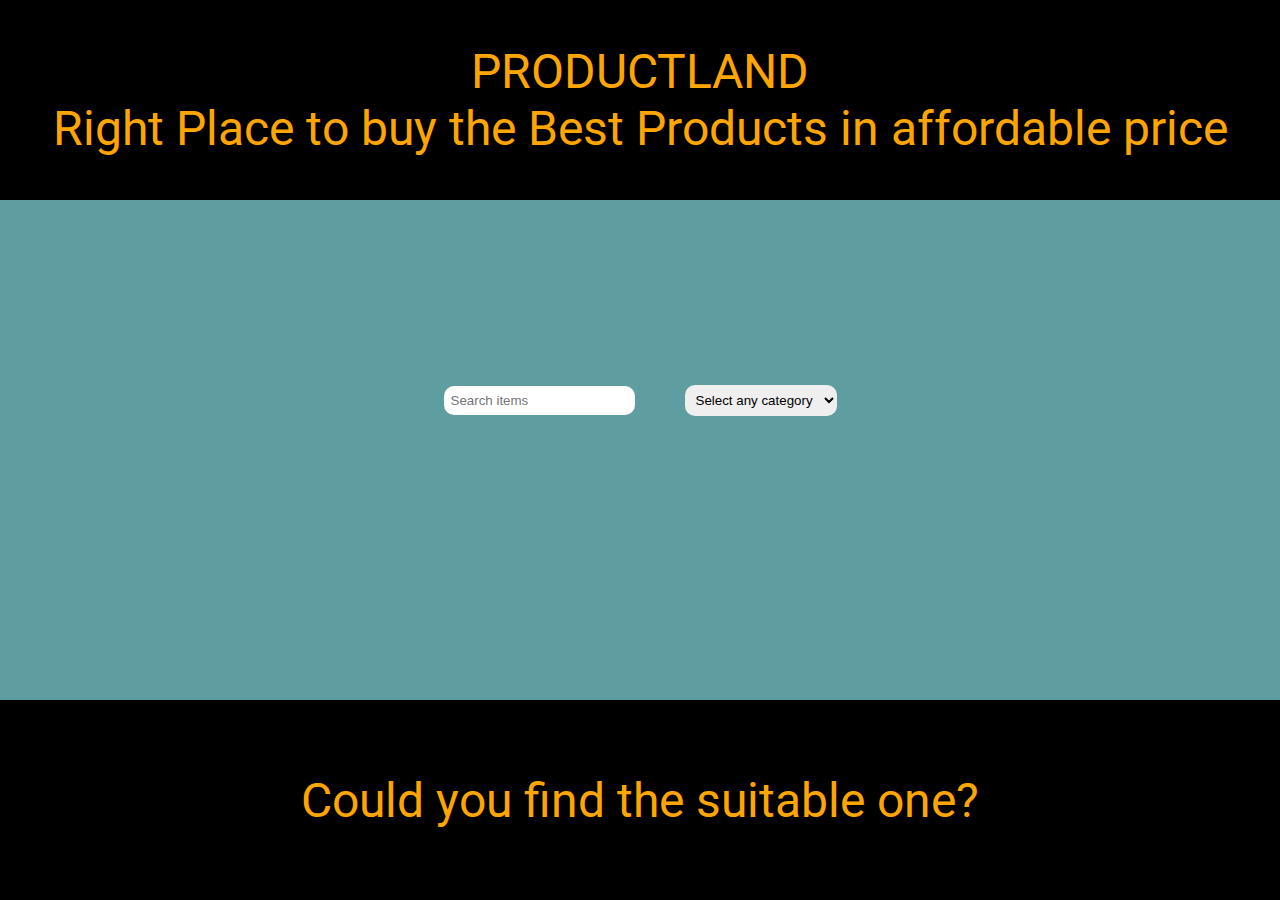
<file: index.html>
<!DOCTYPE html>
<html lang="en">
<head>
    <meta charset="UTF-8">
    <meta name="viewport" content="width=device-width, initial-scale=1.0">
    <title>Document</title>
    <link rel="stylesheet" href="style.css">
    <script src="index.js" defer></script>
</head>
<body>
    <header>
        <div>PRODUCTLAND</div>
        <div>Right Place to buy the <span>Best Products</span> in affordable price</div>
    </header>

    <main>

        <!-- Search, filter,  -->
        <div class="filter-container">
            <form action="search">
                <input type="text" placeholder="Search items" />

            </form>

            <select name="category">
                <option value="default">Select any category</option>
            </select>
        </div>


        <!-- Products -->

        <div class="products">

        </div>

        <!-- Pagination -->

        <div class="pagination">

        </div>

    </main>

    <footer>Could you find the suitable one?</footer>
</body>
</html>
</file>
<file: style.css>
@import url('https://fonts.googleapis.com/css2?family=Roboto&display=swap');

* {
    margin: 0;
    padding: 0;
    box-sizing: border-box;
}

body {
    min-height: 100vh;
    font-family: 'Roboto', sans-serif;
    display: flex;
    flex-direction: column;
    justify-content: space-between;
    align-items: center;
    background-color: cadetblue;
}

header{
    width: 100%;
    height: 200px;
    background-color: black;
    color: orange;
    font-size: 3rem;
    display: flex;
    flex-direction: column;
    align-items: center;
    justify-content: center;
}

footer {
    width: 100%;
    height: 200px;
    background-color: black;
    color: orange;
    font-size: 3rem;
    display: flex;
    align-items: center;
    justify-content: center;
}

.products {
    display: flex;
    justify-content: center;
    column-gap: 20px;
    row-gap: 30px;
    padding: 50px;
    flex-wrap: wrap;
}

.product-container {
    position: relative;
    flex-grow: 1;
    width: 300px;
    max-width: 400px;
    padding: 10px;
    background-color: white;
    display: flex;
    flex-direction: column;
    align-items: center;
    gap: 10px;
    border-radius: 10px;
    overflow: hidden;
    box-shadow: 0px 5px 10px 0px rgba(0, 0, 0, 0.5);
    cursor: pointer;
    transition: all .3s ease-in;
}

.product-container:hover {
    transform: translateY(-10px);
    box-shadow: 0px 10px 20px 2px black;
}

.product-container img {
    width: 100%;
    aspect-ratio: 3 / 2;
    border-radius: 10px;
}

.product-container .product-header {
    width: 100%;
    display: flex;
    justify-content: space-between;
    align-items: center;
}

.product-container .product-header .product-general {
    display: flex;
    flex-direction: column;
    gap: 5px;
    font-size: 1rem;
    font-weight: 600;
}

.product-container .product-header .product-general div:last-child {
    font-size: .9rem;
    color: gray;
    font-weight: 400;
}

.product-container .product-header .product-price {
    font-weight: 700;
}

.product-container .product-discount {
    position: absolute;
    height: 80px;
    width: 80px;
    padding-bottom: 5px;
    top: 0;
    right: 0;
    background-color: red;
    color: white;
    display: flex;
    align-items: flex-end;
    justify-content: center;
    transform: translateX(40px) translateY(-40px) rotate(45deg);
}

.product-container .product-view, .product-detailed-general .product-detailed-buy {
    border-radius: 10px;
    width: 60%;
    height: 40px;
    font-weight: 700;
    outline: none;
    border: none;
    background-color: orange;
    color: black;
    cursor: pointer;
    display: flex;
    align-items: center;
    justify-content: center;
    text-decoration: none;
}

.product-container .product-view:hover {
    opacity: .75;
}

.product-detailed {
    margin-top: 100px;
    width: 75%;
    display: flex;
    flex-direction: column;
    gap: 50px;
}

.product-detailed-general {
    display: flex;
    gap: 75px;
}

.product-detailed-general img {
    width: 60%;
}

.product-detailed-general > div {
    display: flex;
    padding: 15px 0;
    flex-direction: column;
    justify-content: space-between;
}

.product-detailed-general .product-detailed-brand {
    font-size: 1.25rem;
    color: orange;
    font-weight: 700;
}

.product-detailed-general .product-detailed-title {
    font-size: 2rem;
    font-weight: 700;
}

.product-detailed-general .product-detailed-category, .product-detailed-general .product-detailed-discount {
    align-self: flex-start;
    padding: 5px 10px;
    border: 2px solid black;
    color: chocolate;
    border-radius: 5px;
    font-weight: 500;
}

.product-detailed-general .product-detailed-discount {
    border-color: red;
    color: red;
}  

.product-detailed-general .product-detailed-buy {
    width: 80%;
}

.product-detailed-description, .product-detailed-images-header {
    font-size: 1.25rem;
    display: flex;
    justify-content: center;
}

.product-detailed-images-header {
    font-size: 2.5rem;
    font-weight: 700;
}

.product-detailed-images {
    display: flex;
    flex-direction: column;
    align-items: center;
    gap: 20px;
    margin-bottom: 50px;
}

.filter-container {
    margin-top: 25px;
    display: flex;
    justify-content: center;
    align-items: center;
    gap: 50px;
}

input, select {
    border: none;
    outline: none;
    padding: 7px;
    border-radius: 10px;
}

.pagination {
    margin: 0 auto 25px;
    width: fit-content;
    display: flex;
    justify-content: space-between;
    gap: 15px;
}

.page {
    width: 35px;
    height: 35px;
    border-radius: 50%;
    background-color: orange;
    color: black;
    display: flex;
    align-items: center;
    justify-content: center;
    cursor: pointer;
    font-weight: 700;
}

.page.current {
    color: red;
}

.page:hover {
    opacity: .75;
}
</file>
